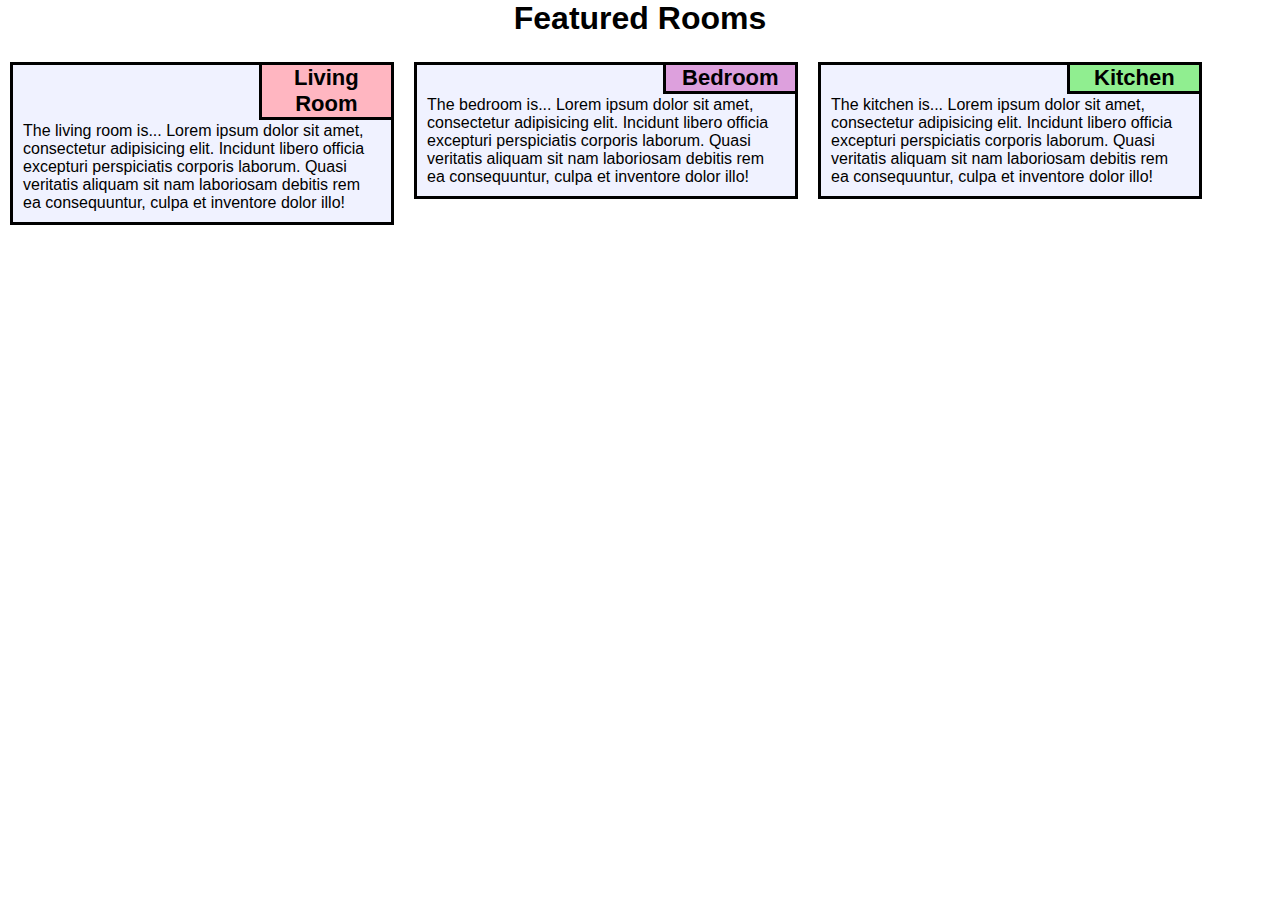
<file: mod2_solution/index.html>
<!DOCTYPE html>
<html lang="en">
<head>
	<meta charset="UTF-8">
	<title>Mod2_solution</title>
	<link rel="stylesheet" type="text/css" href="CSS/stylesheet.css">

	<meta name="viewport" content="width=device-width, initial-scale=1">
</head>
<body>
	<h1>Featured Rooms</h1>

	<container class="row">
		<div class="col-lg-4 col-md-6"id="div1">
			<h2 class="living">Living Room</h2>
			<p>The living room is... Lorem ipsum dolor sit amet, consectetur adipisicing elit. Incidunt libero officia excepturi perspiciatis corporis laborum. Quasi veritatis aliquam sit nam laboriosam debitis rem ea consequuntur, culpa et inventore dolor illo!</p>
		</div>

		<div class="col-lg-4 col-md-6" id="div2">
			<h2 class="bed">Bedroom</h2>
			<p>The bedroom is... Lorem ipsum dolor sit amet, consectetur adipisicing elit. Incidunt libero officia excepturi perspiciatis corporis laborum. Quasi veritatis aliquam sit nam laboriosam debitis rem ea consequuntur, culpa et inventore dolor illo!</p>
		</div>

		<div class="col-lg-4 col-md-6" id="div3">
			<h2 class="kitchen">Kitchen</h2>
			<p>The kitchen is... Lorem ipsum dolor sit amet, consectetur adipisicing elit. Incidunt libero officia excepturi perspiciatis corporis laborum. Quasi veritatis aliquam sit nam laboriosam debitis rem ea consequuntur, culpa et inventore dolor illo!</p>
		</div>
	</container>



</body>
</html>
</file>
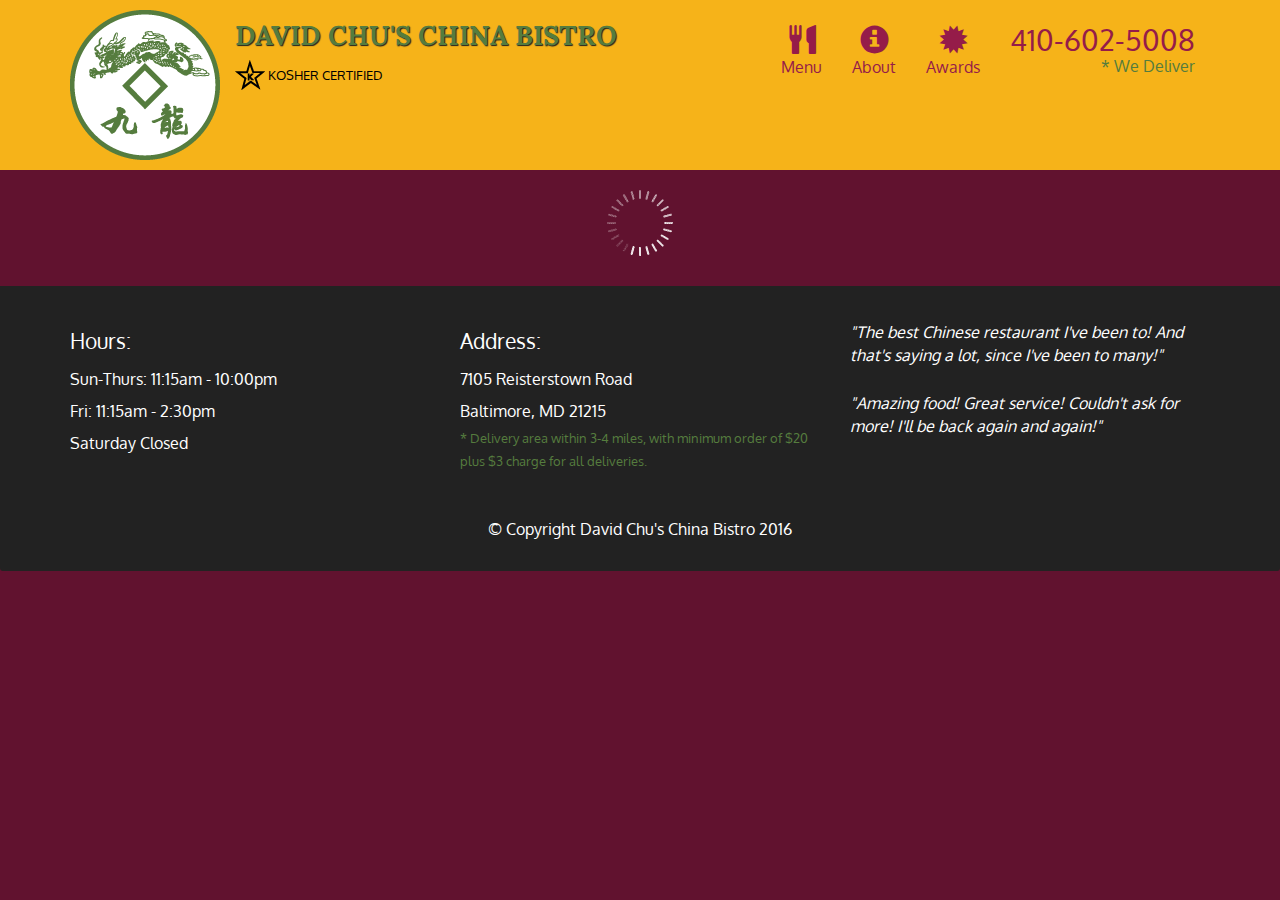
<file: mod4_solution/index.html>
<!doctype html>
<html lang="en">
  <head>
    <meta charset="utf-8">
    <meta http-equiv="X-UA-Compatible" content="IE=edge">
    <meta name="viewport" content="width=device-width, initial-scale=1">
    <title>David Chu's China Bistro</title>
    <link rel="stylesheet" href="css/bootstrap.min.css">
    <link rel="stylesheet" href="css/styles.css">
    <link href='https://fonts.googleapis.com/css?family=Oxygen:400,300,700' rel='stylesheet' type='text/css'>
    <link href='https://fonts.googleapis.com/css?family=Lora' rel='stylesheet' type='text/css'>
  </head>
<body>
  <header>
    <nav id="header-nav" class="navbar navbar-default">
      <div class="container">
        <div class="navbar-header">
          <a href="index.html" class="pull-left visible-md visible-lg">
            <div id="logo-img" alt="Logo image"></div>
          </a>

          <div class="navbar-brand">
            <a href="index.html"><h1>David Chu's China Bistro</h1></a>
            <p>
              <img src="images/star-k-logo.png" alt="Kosher certification">
              <span>Kosher Certified</span>
            </p>
          </div>

          <button id="navbarToggle" type="button" class="navbar-toggle collapsed" data-toggle="collapse" data-target="#collapsable-nav" aria-expanded="false">
            <span class="sr-only">Toggle navigation</span>
            <span class="icon-bar"></span>
            <span class="icon-bar"></span>
            <span class="icon-bar"></span>
          </button>
        </div>
        
        <div id="collapsable-nav" class="collapse navbar-collapse">
           <ul id="nav-list" class="nav navbar-nav navbar-right">
            <li id="navHomeButton" class="visible-xs active">
              <a href="index.html">
                <span class="glyphicon glyphicon-home"></span> Home</a>
            </li>
            <li id="navMenuButton">
              <a href="#" onclick="$dc.loadMenuCategories();">
                <span class="glyphicon glyphicon-cutlery"></span><br class="hidden-xs"> Menu</a>
            </li>
            <li>
              <a href="#">
                <span class="glyphicon glyphicon-info-sign"></span><br class="hidden-xs"> About</a>
            </li>
            <li>
              <a href="#">
                <span class="glyphicon glyphicon-certificate"></span><br class="hidden-xs"> Awards</a>
            </li>
            <li id="phone" class="hidden-xs">
              <a href="tel:410-602-5008">
                <span>410-602-5008</span></a><div>* We Deliver</div>
            </li>
          </ul><!-- #nav-list -->
        </div><!-- .collapse .navbar-collapse -->
      </div><!-- .container -->
    </nav><!-- #header-nav -->
  </header>

  <div id="call-btn" class="visible-xs">
    <a class="btn" href="tel:410-602-5008">
    <span class="glyphicon glyphicon-earphone"></span>
    410-602-5008
    </a>
  </div>
  <div id="xs-deliver" class="text-center visible-xs">* We Deliver</div>

  <div id="main-content" class="container"></div>

  <footer class="panel-footer">
    <div class="container">
      <div class="row">
        <section id="hours" class="col-sm-4">
          <span>Hours:</span><br>
          Sun-Thurs: 11:15am - 10:00pm<br>
          Fri: 11:15am - 2:30pm<br>
          Saturday Closed
          <hr class="visible-xs">
        </section>
        <section id="address" class="col-sm-4">
          <span>Address:</span><br>
          7105 Reisterstown Road<br>
          Baltimore, MD 21215
          <p>* Delivery area within 3-4 miles, with minimum order of $20 plus $3 charge for all deliveries.</p>
          <hr class="visible-xs">
        </section>
        <section id="testimonials" class="col-sm-4">
          <p>"The best Chinese restaurant I've been to! And that's saying a lot, since I've been to many!"</p>
          <p>"Amazing food! Great service! Couldn't ask for more! I'll be back again and again!"</p>
        </section>
      </div>
      <div class="text-center">&copy; Copyright David Chu's China Bistro 2016</div>
    </div>
  </footer>

  <!-- jQuery (Bootstrap JS plugins depend on it) -->
  <script src="js/jquery-2.1.4.min.js"></script>
  <script src="js/bootstrap.min.js"></script>
  <script src="js/ajax-utils.js"></script>
  <script src="js/script.js"></script>
</body>
</html>
</file>
<file: mod2_solution/CSS/stylesheet.css>
* {
  box-sizing: border-box;
  margin: 0;
  padding: 0;
}


body {
	font-family: Fantasy, Garamond, sans-serif;
}

div { 
	padding: 0;
	width: 30%;
	margin: 10px;
	border: 3px solid black;
  	background: #f0f2ff;
  	float: left;
  	position: relative;
	}

h1 {
	text-align: center;
	/*float: relative;*/
	margin-bottom: 15px;
}

h2 {
	width: 35%;
	border-bottom: 3px solid black;
	border-left: 3px solid black;
	float: right;
	text-align: center;
	margin-bottom: 2px;
	font-size: 22px;
	position: relative;
}

h2.living {
	background: #FFB6C1;
 }

 h2.bed {
	background: #DDA0DD;
 }

 h2.kitchen {
	background: #90EE90;
 }

 p {
	margin: 10px;
	text-align: relative;
	clear: right;
 }
 
.row {
  width: 100%;
}
 /* desktop version width of the browser window 
 = 992px+
Tablet view width of the browser window is 
between 768px and 991px
Mobile view width of the browser <= 767px. */

@media (min-width: 922px) {
	#div1, #div2,
	#div3{
		float: left;
	}

	#div1 {
    width: 30%;
  }
  #div2 {
    width: 30%;
    position: relative;
  }
  #div3 {
	width: 30%;
  }
}


@media (min-width: 768px) and (max-width: 991px) {
#div1, #div2,
	#div3{
		float: left;
	}

	#div1 {
    width: 50%;
  }
  #div2 {
    width: 50%;
    position: relative;
  }
  #div3 {
	width: 100%;
  }
}

@media (max-width: 767px) {
#div1, #div2,
	#div3{
		float: left;
	}

	#div1 {
    width: 100%;
  }
  #div2 {
    width: 100%;
    position: relative;
  }
  #div3 {
	width: 100%;
  }
}
</file>
<file: mod4_solution/css/styles.css>
body {
  font-size: 16px;
  color: #fff;
  background-color: #61122f;
  font-family: 'Oxygen', sans-serif;
}

/** HEADER **/
#header-nav {
  background-color: #f6b319;
  border-radius: 0;
  border: 0;
}

#logo-img {
  background: url('../images/restaurant-logo_large.png') no-repeat;
  width: 150px;
  height: 150px;
  margin: 10px 15px 10px 0;
}

.navbar-brand {
  padding-top: 25px;
}
.navbar-brand h1 { /* Restaurant name */
  font-family: 'Lora', serif;
  color: #557c3e;
  font-size: 1.5em;
  text-transform: uppercase;
  font-weight: bold;
  text-shadow: 1px 1px 1px #222;
  margin-top: 0;
  margin-bottom: 0;
  line-height: .75;
}
.navbar-brand a:hover, .navbar-brand a:focus {
  text-decoration: none;
}
.navbar-brand p { /* Kosher cert */
  color: #000;
  text-transform: uppercase;
  font-size: .7em;
  margin-top: 15px;
}
.navbar-brand p span { /* Star-K */
  vertical-align: middle;
}

#nav-list {
  margin-top: 10px;
}
#nav-list a {
  color: #951C49;
  text-align: center;
}
#nav-list a:hover {
  background: #E7E7E7;
}
#nav-list a span {
  font-size: 1.8em;
}

#phone {
  margin-top: 5px;
}
#phone a { /* Phone number */
  text-align: right;
  padding-bottom: 0;
}
#phone div { /* We Deliver */
  color: #557c3e;
  text-align: right;
  padding-right: 15px;
}

.navbar-header button.navbar-toggle, .navbar-header .icon-bar {
  border: 1px solid #61122f;
}
.navbar-header button.navbar-toggle {
  clear: both;
  margin-top: -30px;
}
/* END HEADER */

/* FOOTER */
.panel-footer {
  margin-top: 30px;
  padding-top: 35px;
  padding-bottom: 30px;
  background-color: #222;
  border-top: 0;
}
.panel-footer div.row {
  margin-bottom: 35px;
}
#hours, #address {
  line-height: 2;
}
#hours > span, #address > span {
  font-size: 1.3em;
}
#address p {
  color: #557c3e;
  font-size: .8em;
  line-height: 1.8;
}
#testimonials {
  font-style: italic;
}
#testimonials p:nth-child(2) {
  margin-top: 25px;
}
/* END FOOTER */



/* HOME PAGE */
.container .jumbotron {
  box-shadow: 0 0 50px #3F0C1F;
  border: 2px solid #3F0C1F;
}

#menu-tile, #specials-tile, #map-tile {
  height: 250px;
  width: 100%;
  margin-bottom: 15px;
  position: relative;
  border: 2px solid #3F0C1F;
  overflow: hidden;
}
#menu-tile:hover, #specials-tile:hover, #map-tile:hover {
  box-shadow: 0 1px 5px 1px #cccccc;
}
#menu-tile {
  background: url('../images/menu-tile.jpg') no-repeat;
  background-position: center;
}
#specials-tile {
  background: url('../images/specials-tile.jpg') no-repeat;
  background-position: center;
}
#menu-tile span, #specials-tile span, #map-tile span {
  position: absolute;
  bottom: 0;
  right: 0;
  width: 100%;
  text-align: center;
  font-size: 1.6em;
  text-transform: uppercase;
  background-color: #000;
  color: #fff;
  opacity: .8;
}
/* END HOME PAGE */

/* MENU CATEGORIES PAGE */
.category-tile { 
  position: relative;
  border: 2px solid #3F0C1F;
  overflow: hidden;
  width: 200px;
  height: 200px;
  margin: 0 auto 15px;
}
.category-tile span {
  position: absolute;
  bottom: 0;
  right: 0;
  width: 100%;
  text-align: center;
  font-size: 1.2em;
  text-transform: uppercase;
  background-color: #000;
  color: #fff;
  opacity: .8;
}
.category-tile:hover {
  box-shadow: 0 1px 5px 1px #cccccc;
}

#menu-categories-title + div {
  margin-bottom: 50px;
}
/* END MENU CATEGORIES PAGE */

/* SINGLE CATEGORY PAGE */
.menu-item-tile {
  margin-bottom: 25px;
}
.menu-item-tile hr {
  width: 80%;
}
.menu-item-tile .menu-item-price {
  font-size: 1.1em;
  text-align: right;
  margin-top: -15px;
  margin-right: -15px;
}
.menu-item-tile .menu-item-price span {
  font-size: .6em;
}
.menu-item-photo {
  position: relative;
  border: 2px solid #3F0C1F; 
  overflow: hidden;
  padding: 0;
  margin-right: -15px;
  margin-left: auto;
  margin-bottom: 20px;
  max-width: 250px;
}
.menu-item-photo div {
  position: absolute;
  bottom: 0;
  right: 0;
  width: 80px;
  background-color: #557c3e;
  text-align: center;
}
.menu-item-description {
  padding-right: 30px;
}
h3.menu-item-title {
  margin: 0 0 10px;
}
.menu-item-details {
  font-size: .9em;
  font-style: italic;
}
/* END SINGLE CATEGORY PAGE */


/********** Large devices only **********/
@media (min-width: 1200px) {
  .container .jumbotron {
    background: url('../images/jumbotron_1200.jpg') no-repeat;
    height: 675px;
  }
}

/********** Medium devices only **********/
@media (min-width: 992px) and (max-width: 1199px) {
  /* Header */
  #logo-img {
    background: url('../images/restaurant-logo_medium.png') no-repeat;
    width: 100px;
    height: 100px;
    margin: 5px 5px 5px 0;
  }
  /* End Header */

  /* Home Page */
  .container .jumbotron {
    background: url('../images/jumbotron_992.jpg') no-repeat;
    height: 558px;
  }
  /* End Home Page */
}

/********** Small devices only **********/
@media (min-width: 768px) and (max-width: 991px) {
  /* Home Page */
  .container .jumbotron {
    background: url('../images/jumbotron_768.jpg') no-repeat;
    height: 432px;
  }
  /* End Home Page */
}

/********** Extra small devices only **********/
@media (max-width: 767px) {
  /* Header */
  .navbar-brand {
    padding-top: 10px;
    height: 80px;
  }
  .navbar-brand h1 { /* Restaurant name */
    padding-top: 10px;
    font-size: 5vw; /* 1vw = 1% of viewport width */
  }
  .navbar-brand p { /* Kosher cert */
    font-size: .6em;
    margin-top: 12px;
  }
  .navbar-brand p img { /* Star-K */
    height: 20px;
  }

  #collapsable-nav a { /* Collapsed nav menu text */
    font-size: 1.2em;
  }
  #collapsable-nav a span { /* Collapsed nav menu glyph */
    font-size: 1em;
    margin-right: 5px;
  }

  #call-btn > a {
    font-size: 1.5em;
    display: block;
    margin: 0 20px;
    padding: 10px;
    border: 2px solid #fff;
    background-color: #f6b319;
    color: #951c49;
  }
  #xs-deliver {
    margin-top: 5px;
    font-size: .7em;
    letter-spacing: .1em;
    text-transform: uppercase;
  }
  /* End Header */

  /* Footer */
  .panel-footer section {
    margin-bottom: 30px;
    text-align: center;
  }
  .panel-footer section:nth-child(3) {
    margin-bottom: 0; /* margin already exists on the whole row */
  }
  .panel-footer section hr {
    width: 50%;
  }
  /* End Footer */

  /* Home Page */
  .container .jumbotron {
    margin-top: 30px;
    padding: 0;
  }
  #menu-tile, #specials-tile {
    width: 360px;
    margin: 0 auto 15px;
  }

  .menu-item-photo {
    margin-right: auto;
  }
  .menu-item-tile .menu-item-price {
    text-align: center;
  }
  .menu-item-description {
    text-align: center;;
  }
}


/********** Super extra small devices Only :-) (e.g., iPhone 4) **********/
@media (max-width: 479px) {
  /* Header */
  .navbar-brand h1 { /* Restaurant name */
    padding-top: 5px;
    font-size: 6vw;
  }
  /* End Header */
  
  /* Home page */
  #menu-tile, #specials-tile {
    width: 280px;
    margin: 0 auto 15px;
  }

  .col-xxs-12 {
    position: relative;
    min-height: 1px;
    padding-right: 15px;
    padding-left: 15px;
    float: left;
    width: 100%;
  }
}
</file>
